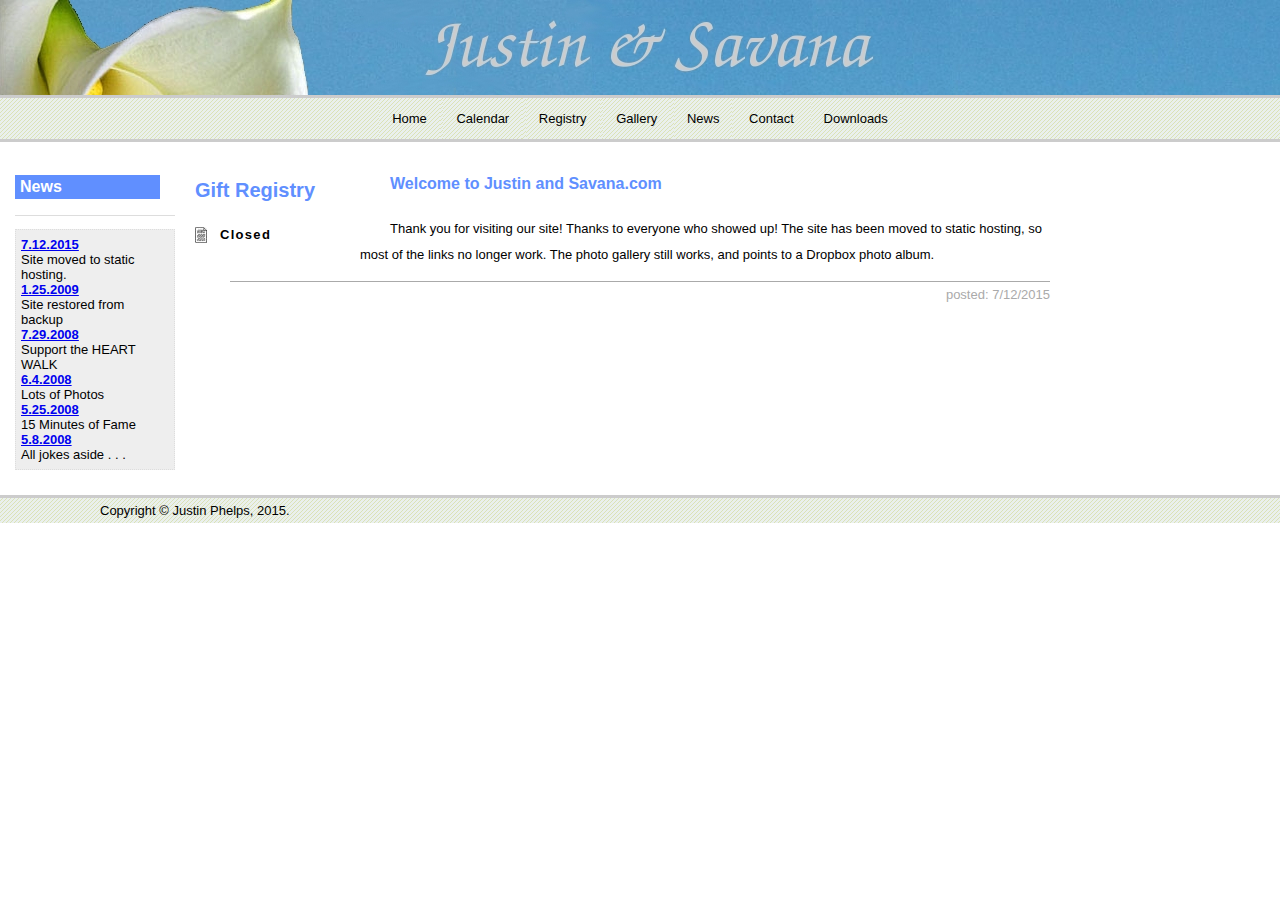
<file: index.html>
<!DOCTYPE html>
<html lang="en">
<head>
<title>Justin &amp; Savana - Home</title>
<meta charset="utf-8" />
<link rel="stylesheet" type="text/css" href="default.css"/>

<!-- Google Analytics -->
<script>
  (function(i,s,o,g,r,a,m){i['GoogleAnalyticsObject']=r;i[r]=i[r]||function(){
  (i[r].q=i[r].q||[]).push(arguments)},i[r].l=1*new Date();a=s.createElement(o),
  m=s.getElementsByTagName(o)[0];a.async=1;a.src=g;m.parentNode.insertBefore(a,m)
  })(window,document,'script','//www.google-analytics.com/analytics.js','ga');

  ga('create', 'UA-34793085-2', 'auto');
  ga('send', 'pageview');
</script>
<!-- End Google Analytics -->

</head>
<!-- End Header -->

<!-- Body -->
<body>
<!-- Banner -->
 <div id="banner">&nbsp;</div>
<!-- End Banner -->

<!-- Navigation -->
 <div id="nav">
	<a href="index.html">Home</a>
	<a href="#">Calendar</a>
	<a href="#">Registry</a> 
	<a href="https://www.dropbox.com/sc/bklr5oado3343e7/AADp3cfRQ9AHxl-dWA0iIohza" target="_blank">Gallery</a>
	<a href="#">News</a> 
	<a href="#">Contact</a>
	<a href="#">Downloads</a>
 </div>
<!-- End Navigation -->

<!-- News Box -->
 <div id="left">
	 <div id="info">
		<p class="news1">News</p>
		
	 </div>
	<p class="box">
	<strong><a href="#">7.12.2015</a></strong><br />Site moved to static hosting.<br />
	<strong><a href="#">1.25.2009</a></strong><br />Site restored from backup<br />
	<strong><a href="#">7.29.2008</a></strong><br />Support the HEART WALK<br />
	<strong><a href="#">6.4.2008</a></strong><br />Lots of Photos<br />
	<strong><a href="#">5.25.2008</a></strong><br />15 Minutes of Fame<br />
	<strong><a href="#">5.8.2008</a></strong><br />All jokes aside . . .<br />
 </div> 
<!-- End News Box -->

<!-- Useful Links -->
	<div id="links">
		<p class="news">Gift Registry</p>
			<ul>
				<li><strong>Closed</strong></li>
			</ul>
 	</div>
<!-- End Useful Links -->

<!-- Main Content -->
<div id="container">
	<p class="news">Welcome to Justin and Savana.com</p>
	<p>Thank you for visiting our site! Thanks to everyone who showed up! The site has been moved to static hosting, so most of the links no longer work. The photo gallery still works, and points to a Dropbox photo album.</p>
	<p class="meta">posted: 7/12/2015</p>	
</div>
<!-- End Main Content -->

<!-- Footer -->
 <div id="bottom">
	<p style="margin:0;">Copyright &copy; Justin Phelps, 2015.</p>
 </div>
<!-- End Footer -->
</body>
</html>
</file>
<file: default.css>
/* body attributes */
body, html { background: #fff; font: 13px Lucida Grande, Verdana, Sans-Serif; padding: 0; margin: 0; }

/* banner image, you may change this just by inputting a different file name. */
#banner { 	background: url('img/bannerbg.jpg') no-repeat;  padding: 40px; margin: 0; border-bottom: 3px solid #ccc; color: #fff; }

/* top navigation */
#nav { background: url('img/bg1.gif') repeat; padding: 13px; margin: 0; text-align: center; border-bottom: 3px solid #ccc; }

/* where all the text goes */
#container { background: #fff; margin: 0px 220px 0px 220px; padding: 10px;  }

/* copyright, all that junk. perhaps a second nav */
#bottom { clear: both; background: url('img/bg1.gif') repeat; padding: 5px 0px 5px 100px; border-top: 3px solid #ccc; }

/* the left news box */
#left { width: 160px;  padding: 7px 5px 7px 5px; margin: 10px 0px 5px 10px; float: left; }

/* left information */
#info { width: 160px; border-bottom: 1px solid #ddd; }
.box { background: #eee; border: 1px dotted #ddd; padding: 7px 5px 7px 5px; }

/* gallery */
#galleryhold { width: 220px; margin: 10px 0px 5px 10px; float: right; padding: 5px; }
.gallerybox { width: 160px; padding: 0 0 0 5px; }
.gallerybox a { text-decoration: none; color: #000; }

/* right list of links */
#links { float: left; width: 160px; padding: 7px 5px 7px 5px; margin: 10px 0px 5px 10px; }
#links ul { margin: 0; padding: 0; }
#links li { list-style-type: none; background: url(img/article.jpg) no-repeat 0px 5px; padding: 0 0 0 25px; line-height: 2em; letter-spacing: 0.1em;  }
#links a { color: #608FFF; text-decoration: none; } #links a:hover { text-decoration: underline; } #links a:visited { color: #608FFF; } #links p { font-size: 20px; color:  #608FFF; }

/* edited attributes of things */
.news { color: #608FFF; font-weight: bold; font-size: 16px; }
.news1 { color: #fff; background-color: #608FFF; font-weight: bold; font-size: 16px; padding: 3px 0 3px 5px; width: 140px; }
.meta { border-top: 1px solid #aaa; color: #aaa;  text-align: right;} 
#container p { line-height: 2; text-indent: 30px; } #container a { color: #608FFF; } #container a:hover { text-decoration: none; }
#container ul { margin: 0 0 0 150px; padding: 0; }
#container li { list-style-type: none; background: url(article.jpg) no-repeat 0px 5px; padding: 0 0 0 25px; line-height: 2em; letter-spacing: 0.1em; color: #666; font-weight: bold; }
#bottom a { color: #608FFF; } #bottom a:hover { text-decoration: none; }
#nav a:link, #nav a:visited, #nav a:active {	 background: url('img/bg1.gif') repeat; padding: 13px; text-decoration: none; color: #000000; }
#nav a:hover { padding: 13px; background: url('img/nav.gif'); text-decoration: none; color: #FFFFFF; }
* html #info { padding-bottom: 7px; }
acronym { border-bottom: 1px dotted #608FFF; }

/* attributes for the countdown timer */
#countdown { font-weight: bold; }
</file>
